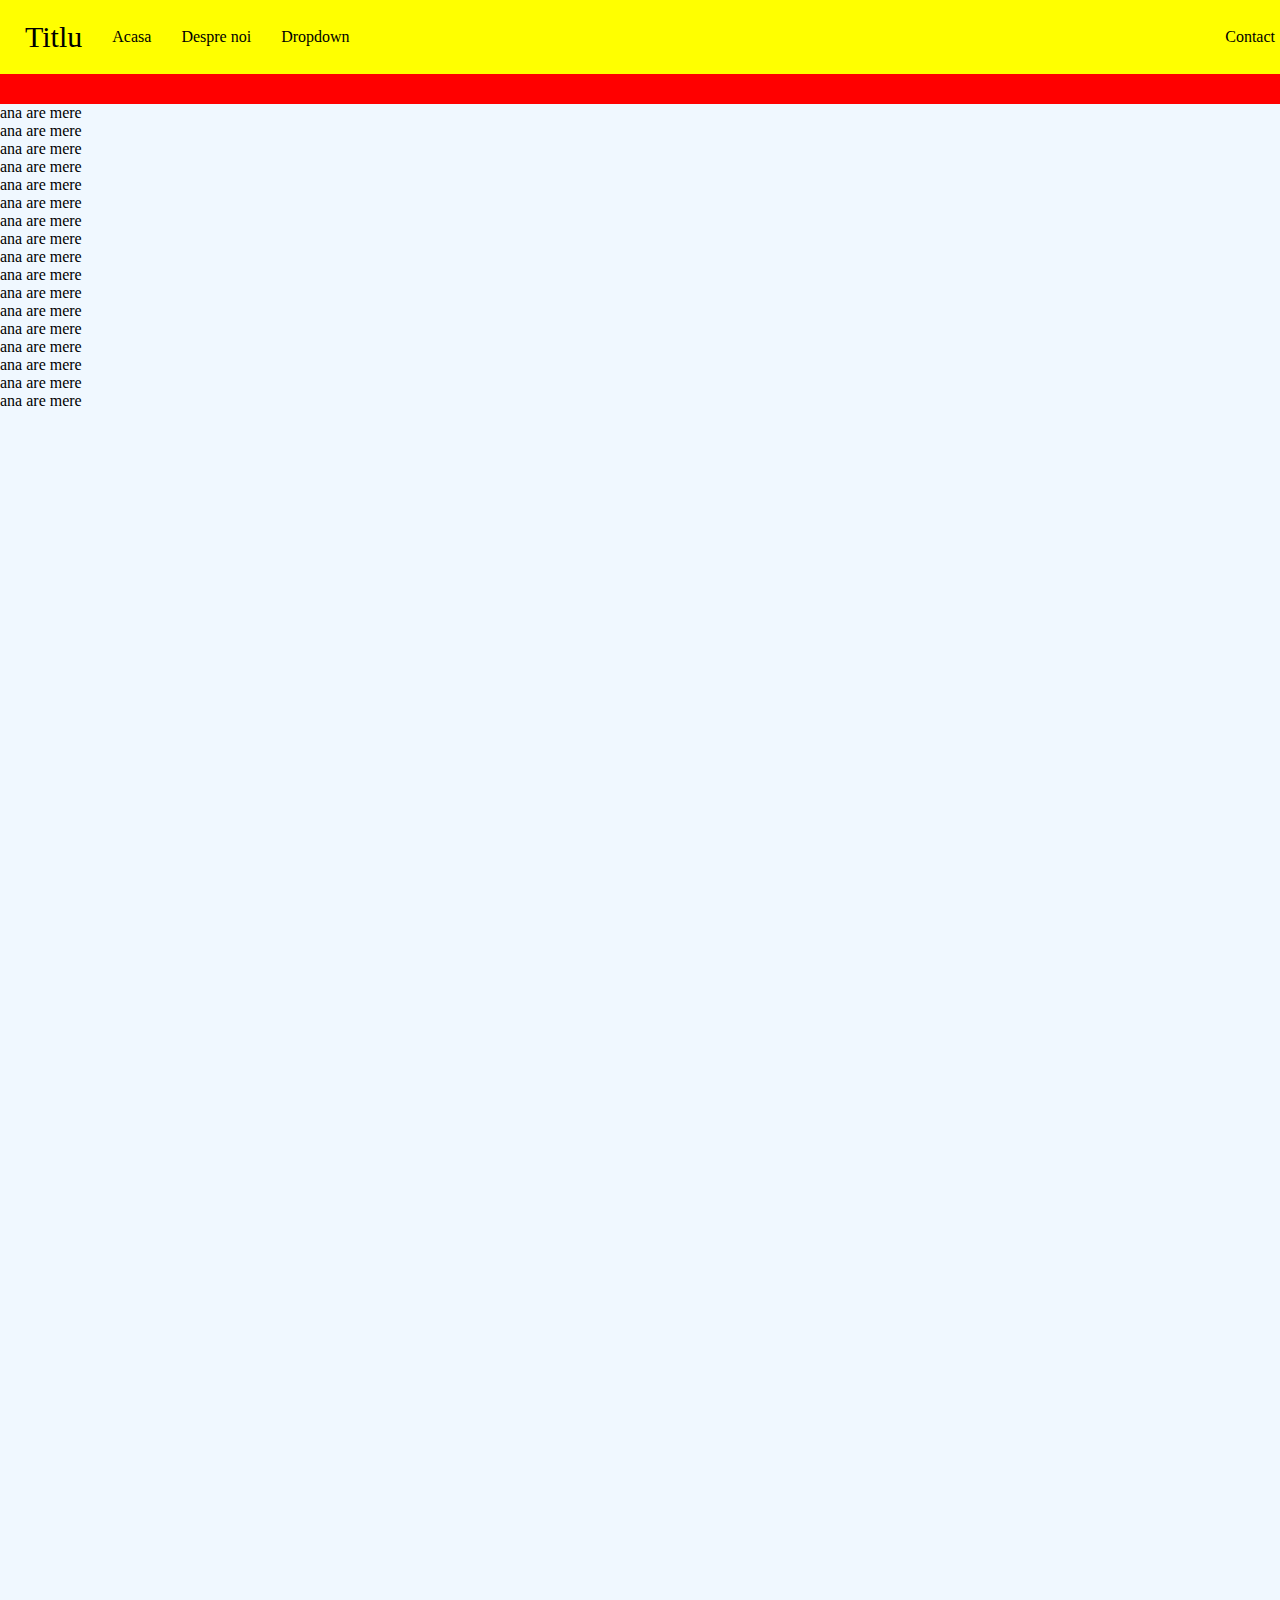
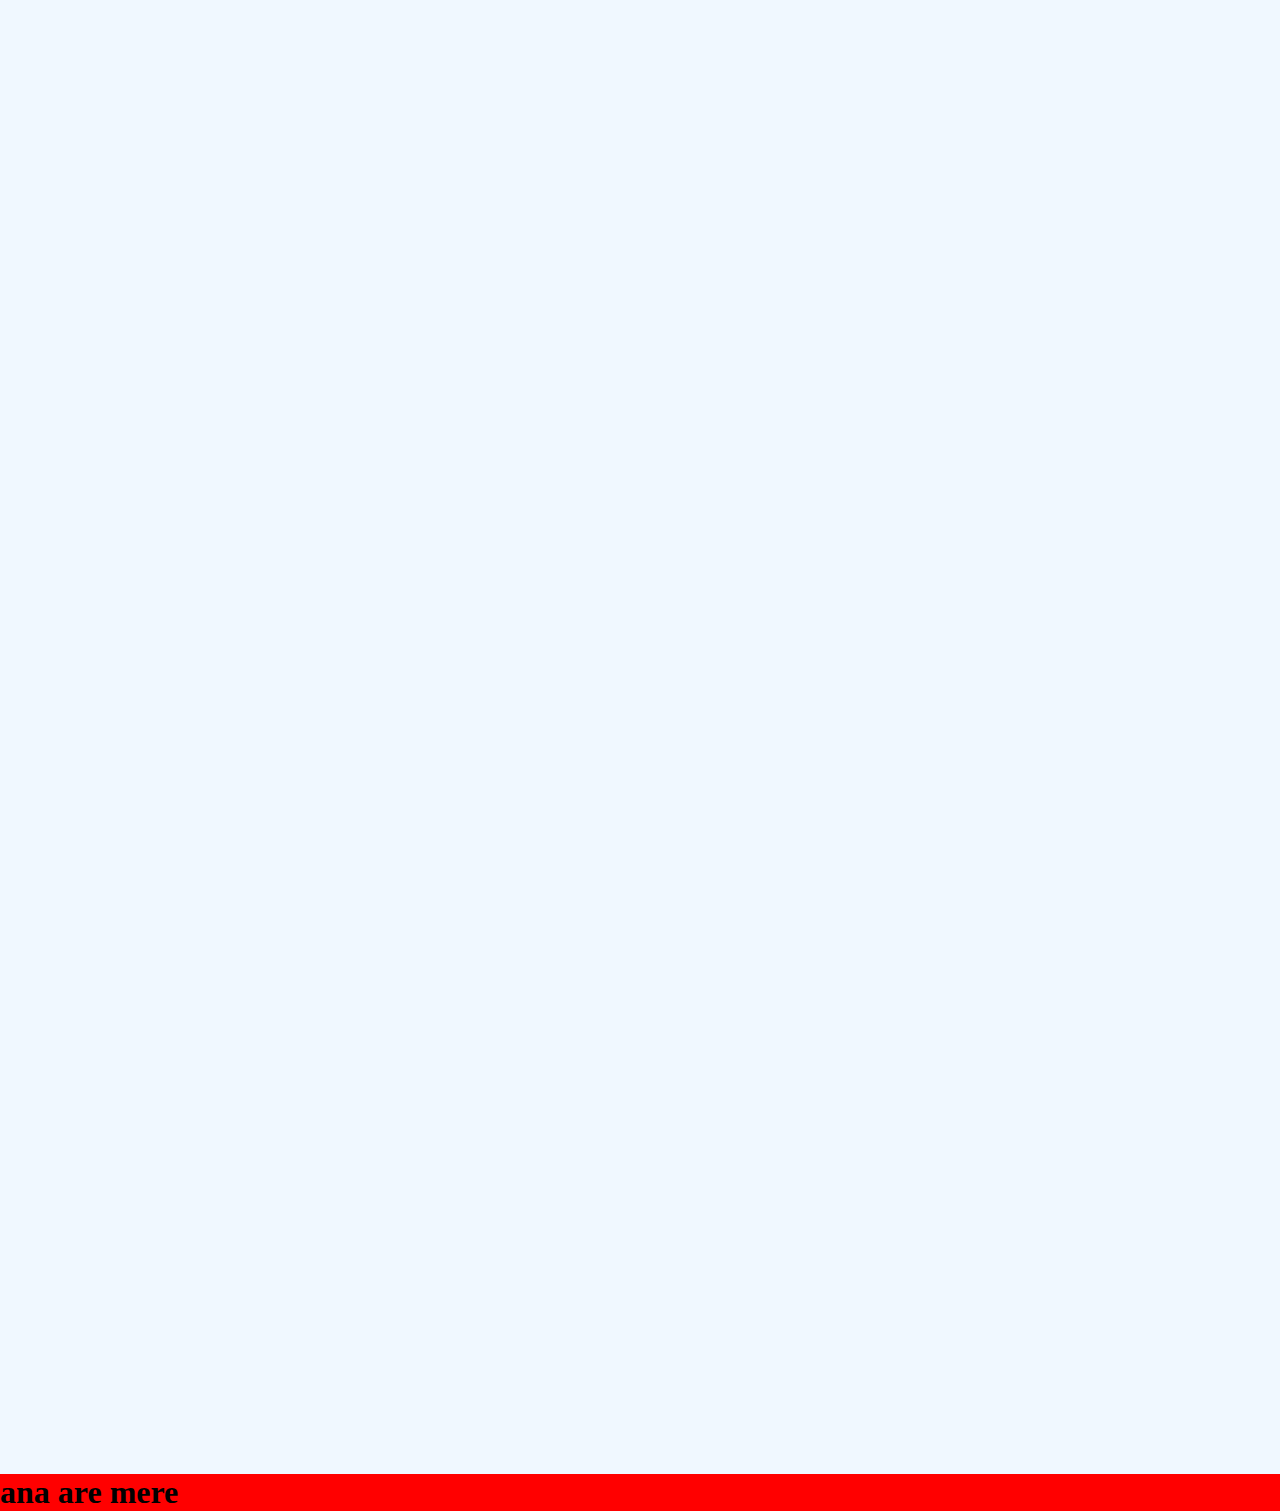
<file: Tutoriat2/index.html>
<!DOCTYPE html>
<html lang="en">
<head>
    <meta charset="UTF-8">
    <meta name="viewport" content="width=device-width, initial-scale=1.0">
    <title>Tutoriat TW</title>
    <link type="text/css" rel="stylesheet" href="style.css">
</head>
<body>
    <header>
        <nav role="navigation">
            <ul class="navbar">
                <div class="aliniat-la-stanga">
                    <li><a href="#">Titlu</a></li>
                    <li><a href="#">Acasa</a></li>
                    <li><a href="#">Despre noi</a></li>
                    <li>
                        <div class="dropdown">
                            <a href="#" class="dropdown-trigger">Dropdown</a>
                            <div class="dropdown-content">
                                <span class="dropdown-span">Link1</span>
                                <span class="dropdown-span">Link2</span>
                                <span class="dropdown-span">Link3</span>
                            </div>
                        </div>
                    </li>
                </div>
                <div class="aliniat-la-dreapta">
                    <li><a href="#">Contact</a></li>
                </div>
            </ul>
        </nav>
    </header>
    <main role="main">
        <div>
            <div style="position: sticky; width: 100%; top: 0; background-color: red; height: 30px"></div>
            <p>ana are mere</p>
            <p>ana are mere</p>
            <p>ana are mere</p>
            <p>ana are mere</p>
            <p>ana are mere</p>
            <p>ana are mere</p>
            <p>ana are mere</p>
            <p>ana are mere</p>
            <p>ana are mere</p>
            <p>ana are mere</p>
            <p>ana are mere</p>
            <p>ana are mere</p>
            <p>ana are mere</p>
            <p>ana are mere</p>
            <p>ana are mere</p>
            <p>ana are mere</p>
            <p>ana are mere</p>
        </div>
    </main>
    <footer>
        <h1>ana are mere</h1>
    </footer>
</body>
</html>
</file>
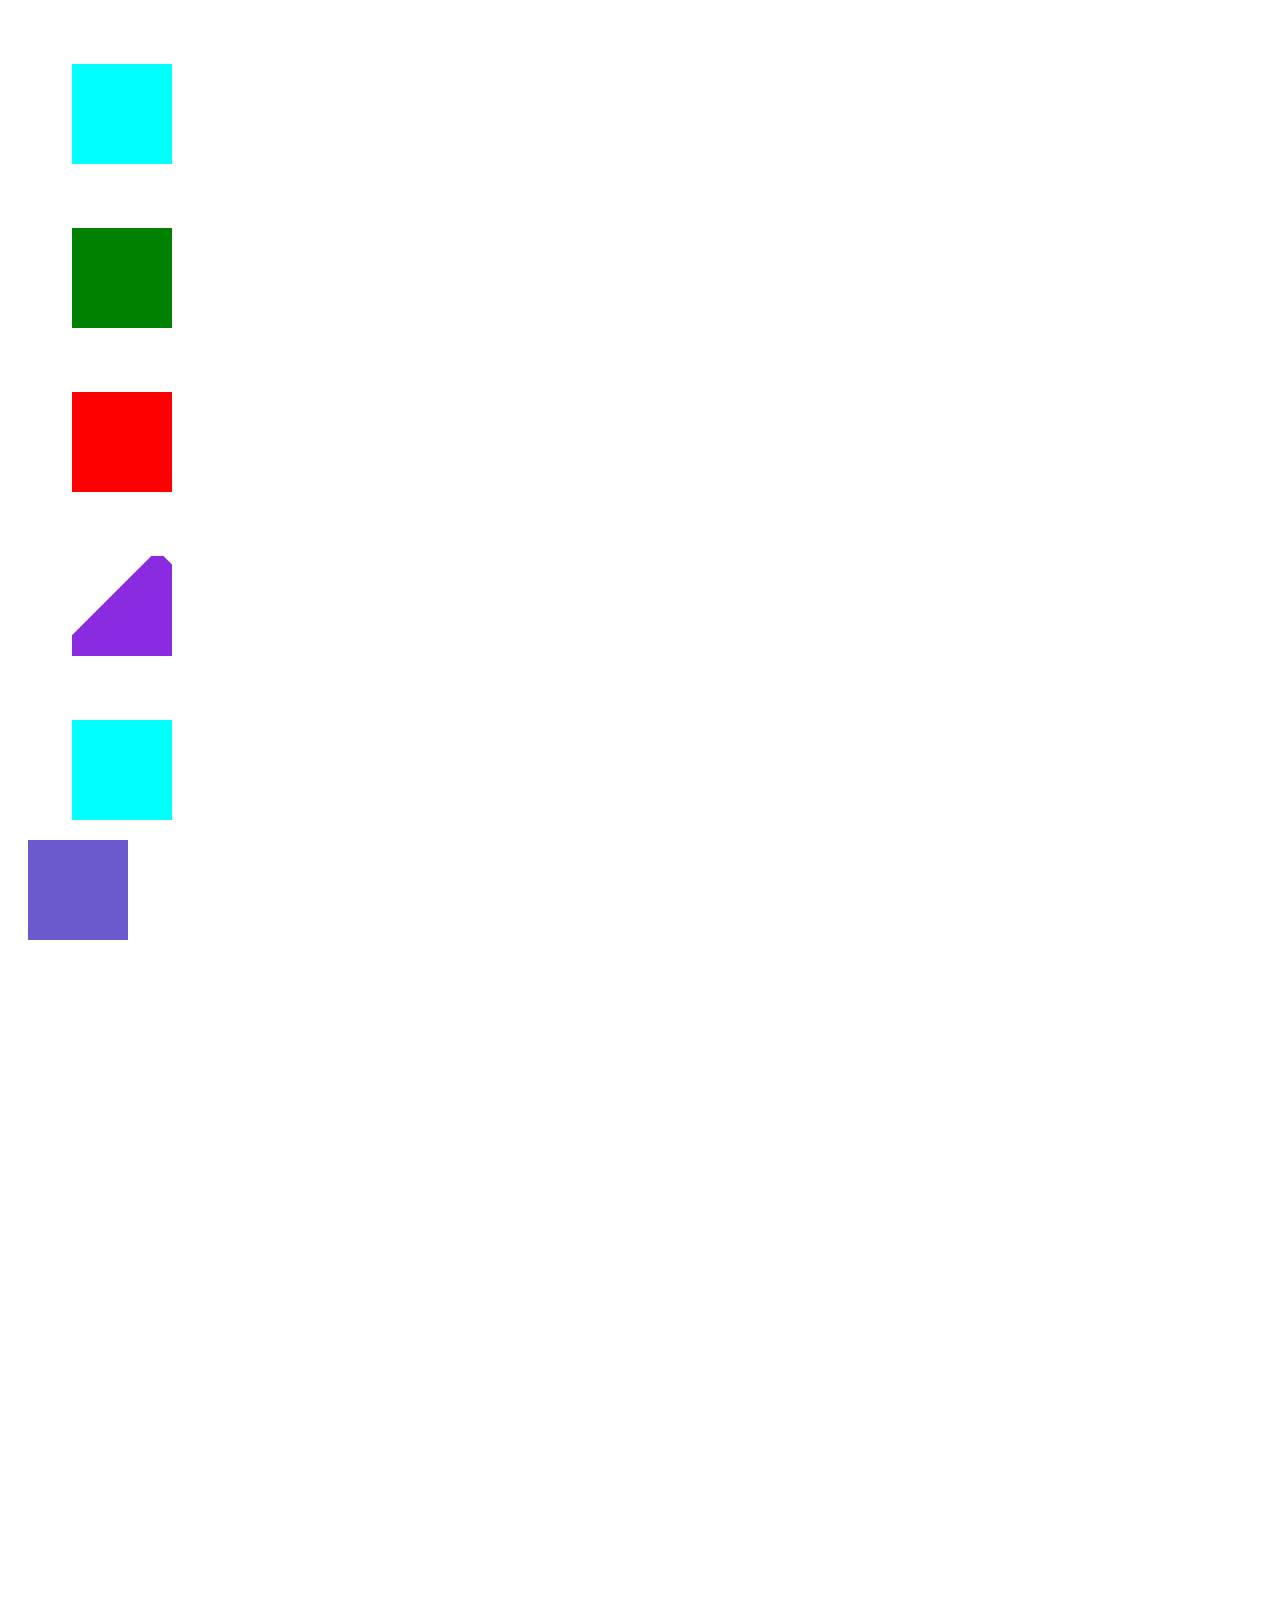
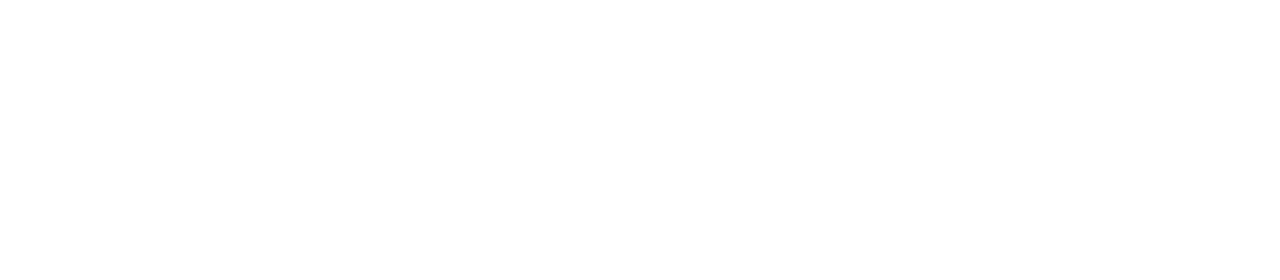
<file: Tutoriat3/index.html>
<!DOCTYPE html>
<html lang="ro">
<head>
    <meta charset="UTF-8">
    <title>Tranzitii</title>
    <link href="style.css" rel="stylesheet" type="text/css">
</head>
<body>
    <div class="container">
        <div class="box scale-element"></div>
        <div class="box scale-element-height"></div>
        <div class="box scale-element-with-transition"></div>
        <div class="box max-box">
            <div class="rotate-element"></div>
        </div>
        <div class="box keyframe-element"></div>
        <div class="big-box">
            <div class="box keyframe-element-2"></div>
        </div>
    </div>
</body>
</html>
</file>
<file: Tutoriat2/style.css>
* {
    margin: 0;
    padding: 0;
}

.navbar {
    list-style-type: none;
    background: yellow;
    display: flex;
    flex-direction: row;
    justify-content: space-between;
    width: 100%;
    padding: 20px 10px;
}

.navbar li a {
    text-decoration: none;
    color: #000;
    padding: 0 15px;
}

.aliniat-la-stanga {
    display: flex;
    flex-direction: row;
    align-items: center;
}

.aliniat-la-dreapta {
    display: flex;
    align-items: center;
}

.navbar > .aliniat-la-stanga > li:nth-child(1) > a {
    font-size: 30px;
}

body {
    background: red;
}

main {
    height: 3000px;
    background: aliceblue;
}

header {
    top: 0;
    position: sticky;
    width: 100%;
}

@media only screen and (max-width: 376px) {
    .navbar, .aliniat-la-stanga, .aliniat-la-dreapta {
        flex-direction: column !important;
    }
}

.dropdown-content {
    display: none;
    position: absolute;
    background: green;
    min-width: 10%;
}

.dropdown-content span {
    color: #fff;
    padding: 15px 10px;
}

.dropdown:hover .dropdown-content {
    display: flex;
    flex-direction: column;
}

.dropdown-content > span:hover {
    color: #000;
}

.dropdown-span:hover {
    background: red;
}
</file>
<file: Tutoriat3/style.css>
html, body {
    width: 100%;
    min-height: 100%;
    z-index: 999;
}

.container {
    width: 100%;
    min-height: 100%;
    margin-bottom: 50%;
}

.box {
    margin-top: 5%;
    margin-left: 5%;
}

.scale-element {
    height: 100px;
    width: 100px;
    background: aqua;
}

.scale-element:hover {
    transform: scale(2);
}

.scale-element-height {
    height: 100px;
    width: 100px;
    background: green;
}

.scale-element-height:hover {
    height: 200px;
    width: 200px;
    transform: translate(-50px, -50px);
}

.scale-element-with-transition {
    height: 100px;
    width: 100px;
    background: red;
    transition: all 2s;
    transition-delay: 1s;
}

.scale-element-with-transition:hover {
    transform: scale(2);
    background: blue;
}

.max-box {
     max-width: 100px !important;
     max-height: 100px !important;
     height: 100px;
     width: 100px;
     overflow: hidden;
 }

.rotate-element {
    width: 100%;
    height: 200%;
    background-color: blueviolet;
    transform: rotate(45deg);
}

.keyframe-element {
    width: 100px;
    height: 100px;
    background-color: cyan;
    animation-name: animatie1;
    animation-duration: 5s;
    animation-iteration-count: infinite;
}

@keyframes animatie1 {
    from {
        width: 100px;
        height: 100px;
    }
    to {
        width: 200px;
        height: 250px;
        background-color: indianred;
    }
}

.keyframe-element-2 {
    width: 100px;
    height: 100px;
    background-color: slateblue;
}

.big-box {
    width: 400px;
    height: 400px;
}

.big-box:hover .keyframe-element-2 {
    animation-name: animatie2;
    animation-duration: 4s;
    animation-iteration-count: infinite;
}

@keyframes animatie2 {
    0% {
        transform: translate(0, 0);
    }
    25% {
        transform: translate(300px, 0);
    }
    50% {
        transform: translate(300px, 300px);
    }
    75% {
        transform: translate(0, 300px);
    }
    100% {
        transform: translate(0, 0);
    }
}
</file>
